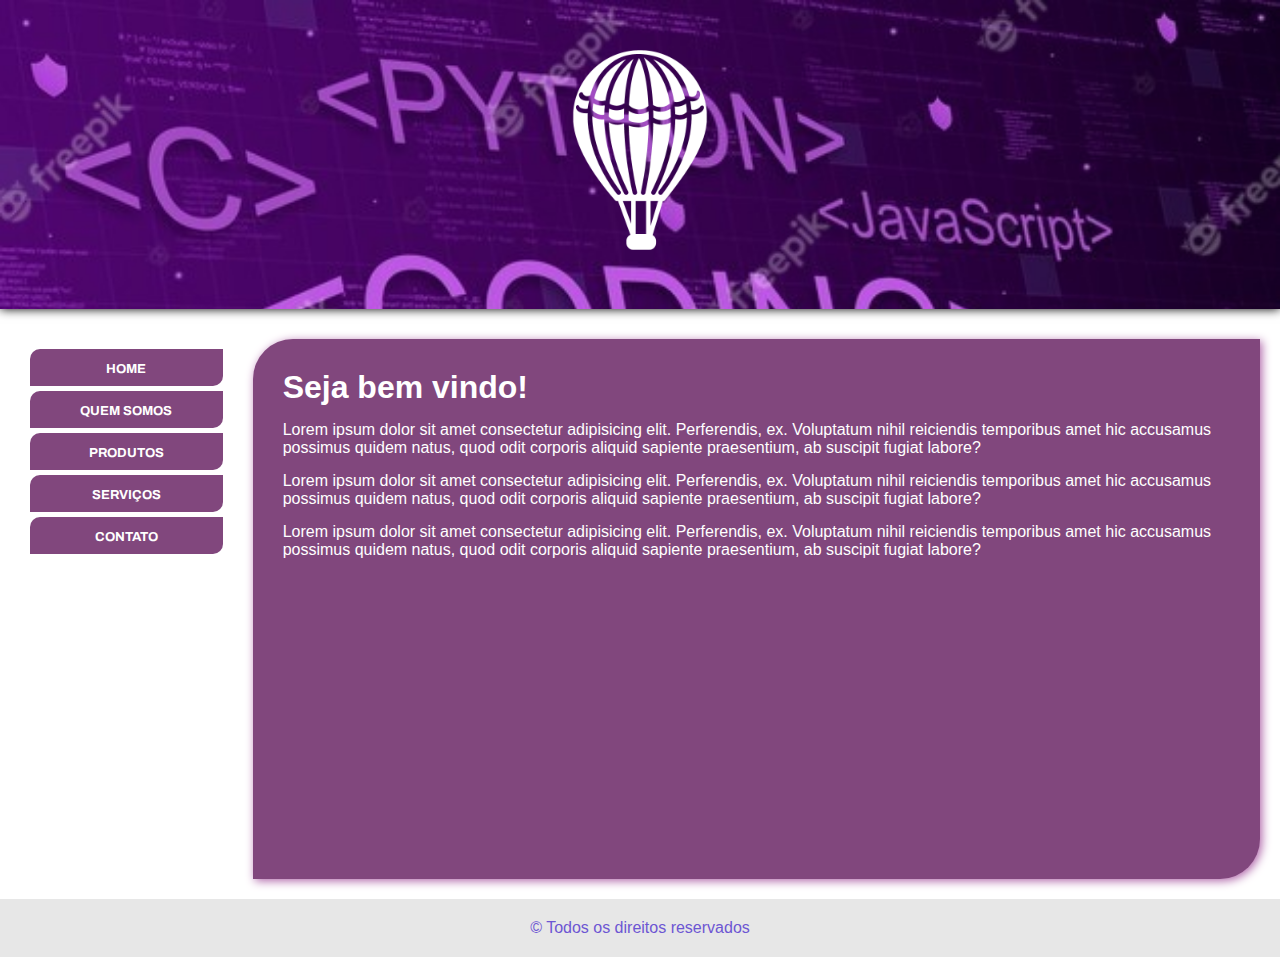
<file: index.html>
<!DOCTYPE html>
<html lang="en">

<head>
    <meta charset="UTF-8">
    <meta http-equiv="X-UA-Compatible" content="IE=edge">
    <meta name="viewport" content="width=device-width, initial-scale=1.0">
    <link rel="stylesheet" href="css/style.css">
    <link rel="preconnect" href="https://fonts.googleapis.com">
    <link rel="preconnect" href="https://fonts.gstatic.com" crossorigin>
    <link href="https://fonts.googleapis.com/css2?family=Archivo:wght@200&family=Raleway&display=swap" rel="stylesheet">
    <title>Document</title>
</head>

<body>
    <header class="header">
        <img src="img/teste 2.png" width="200" alt="logo">
    </header>
    <section class="container">
        <nav class="navbar">
            <ul>
                <li>
                    <a href="index.html">Home</a>
                </li>
                <li>
                    <a href="quem-somos.html">Quem somos</a>
                </li>
                <li>
                    <a href="produtos.html">Produtos</a>
                </li>
                <li>
                    <a href="servicos.html">Serviços</a>
                </li>
                <li>
                    <a href="contato.html">Contato</a>
                </li>
            </ul>
        </nav>

        <article class="content">
            <h1>Seja bem vindo!</h1>
            <p>
                Lorem ipsum dolor sit amet consectetur adipisicing elit. Perferendis, ex. Voluptatum nihil reiciendis
                temporibus amet hic accusamus possimus quidem natus, quod odit corporis aliquid sapiente praesentium, ab
                suscipit fugiat labore?
            </p>


            <p>
                Lorem ipsum dolor sit amet consectetur adipisicing elit. Perferendis, ex. Voluptatum nihil reiciendis
                temporibus amet hic accusamus possimus quidem natus, quod odit corporis aliquid sapiente praesentium, ab
                suscipit fugiat labore?
            </p>


            <p>
                Lorem ipsum dolor sit amet consectetur adipisicing elit. Perferendis, ex. Voluptatum nihil reiciendis
                temporibus amet hic accusamus possimus quidem natus, quod odit corporis aliquid sapiente praesentium, ab
                suscipit fugiat labore?
            </p>
        </article>
    </section>

    <footer class="footer">
        © Todos os direitos reservados
    </footer>

</body>

</html>
</file>
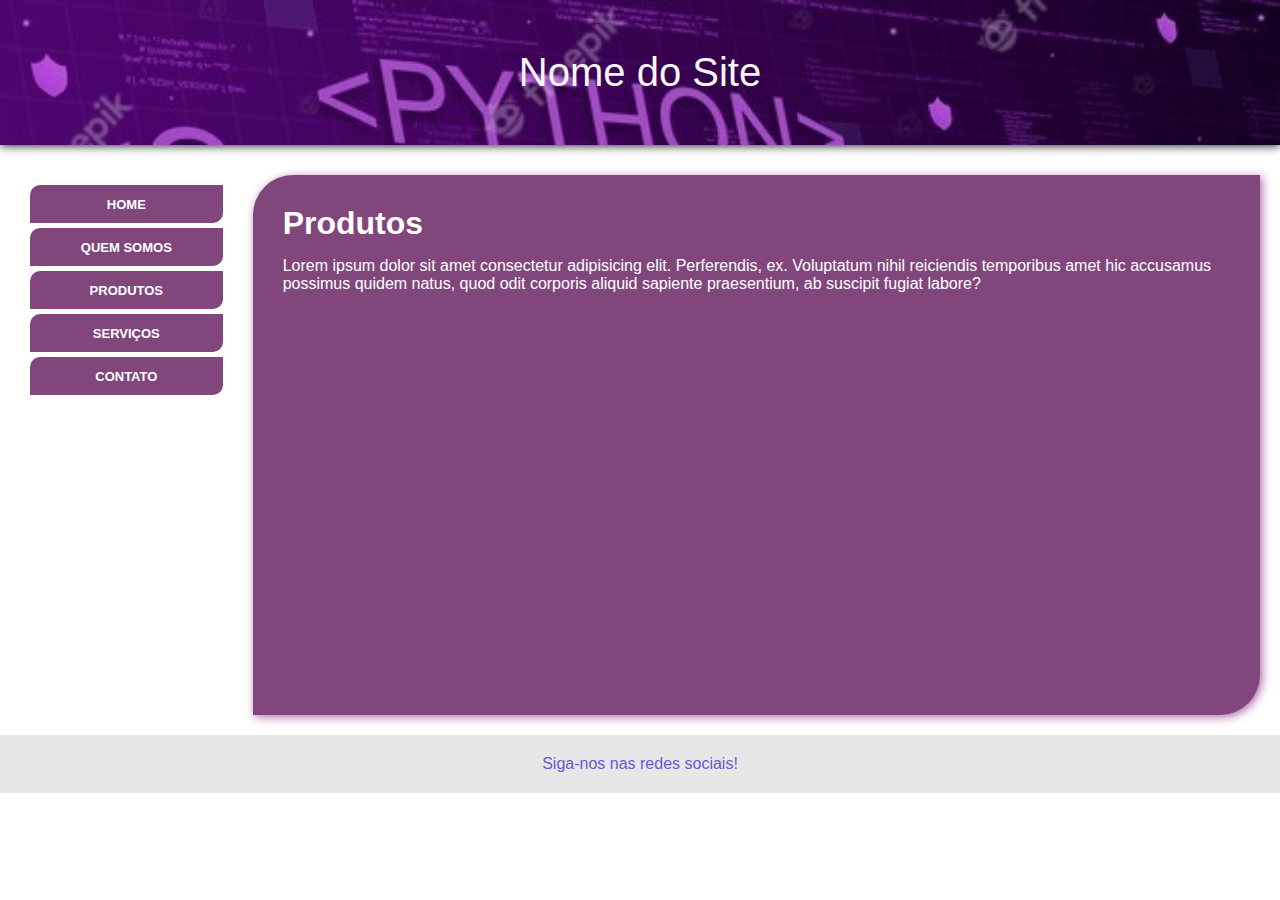
<file: produtos.html>
<!DOCTYPE html>
<html lang="en">

<head>
    <meta charset="UTF-8">
    <meta http-equiv="X-UA-Compatible" content="IE=edge">
    <meta name="viewport" content="width=device-width, initial-scale=1.0">
    <link rel="stylesheet" href="css/style.css">
    <title>Document</title>
</head>

<body>
    <header class="header">
        Nome do Site
    </header>

    <section class="container">
        <nav class="navbar">
            <ul>
                <li>
                    <a href="index.html">Home</a>
                </li>
                <li>
                    <a href="quem-somos.html">Quem somos</a>
                </li>
                <li>
                    <a href="produtos.html">Produtos</a>
                </li>
                <li>
                    <a href="servicos.html">Serviços</a>
                </li>
                <li>
                    <a href="contato.html">Contato</a>
                </li>
            </ul>
        </nav>

        <article class="content">
            <h1>Produtos</h1>
            <p>
                Lorem ipsum dolor sit amet consectetur adipisicing elit. Perferendis, ex. Voluptatum nihil reiciendis
                temporibus amet hic accusamus possimus quidem natus, quod odit corporis aliquid sapiente praesentium, ab
                suscipit fugiat labore?
            </p>

            <iframe width="560" height="315" src="https://www.youtube.com/embed/xYH4tVw4crs"
                title="YouTube video player" frameborder="0"
                allow="accelerometer; autoplay; clipboard-write; encrypted-media; gyroscope; picture-in-picture"
                allowfullscreen></iframe>

        </article>
    </section>

    <footer class="footer">
        Siga-nos nas redes sociais!
    </footer>

</body>

</html>
</file>
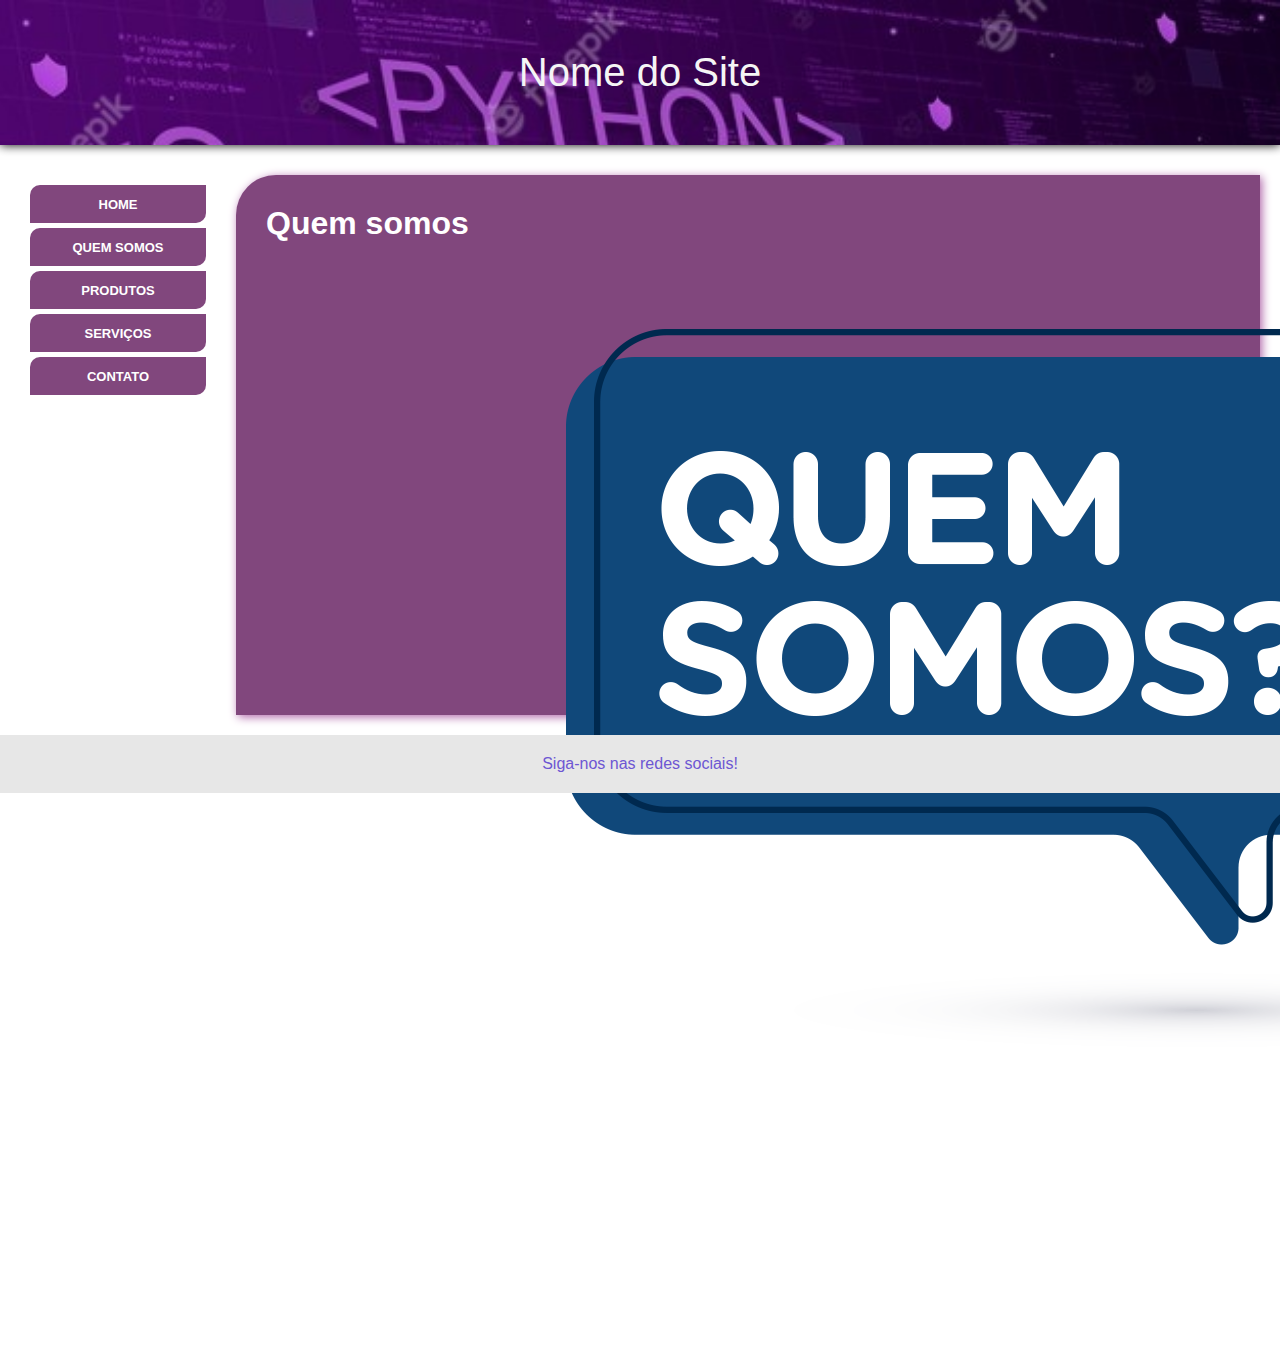
<file: quem-somos.html>
<!DOCTYPE html>
<html lang="en">

<head>
    <meta charset="UTF-8">
    <meta http-equiv="X-UA-Compatible" content="IE=edge">
    <meta name="viewport" content="width=device-width, initial-scale=1.0">
    <link rel="stylesheet" href="css/style.css">
    <title>Document</title>
</head>

<body>
    <header class="header">
        Nome do Site
    </header>

    <section class="container">
        <nav class="navbar">
            <ul>
                <li>
                    <a href="index.html">Home</a>
                </li>
                <li>
                    <a href="quem-somos.html">Quem somos</a>
                </li>
                <li>
                    <a href="produtos.html">Produtos</a>
                </li>
                <li>
                    <a href="servicos.html">Serviços</a>
                </li>
                <li>
                    <a href="contato.html">Contato</a>
                </li>
            </ul>
        </nav>

        <article class="content">
            <h1>Quem somos</h1>

            <img src="img/quem-somos.png" alt="Quem Somos">

            <p>
                Lorem ipsum dolor sit amet consectetur adipisicing elit. Perferendis, ex. Voluptatum nihil reiciendis
                temporibus amet hic accusamus possimus quidem natus, quod odit corporis aliquid sapiente praesentium, ab
                suscipit fugiat labore?
            </p>


            <p>
                Lorem ipsum dolor sit amet consectetur adipisicing elit. Perferendis, ex. Voluptatum nihil reiciendis
                temporibus amet hic accusamus possimus quidem natus, quod odit corporis aliquid sapiente praesentium, ab
                suscipit fugiat labore?
            </p>


            <p>
                Lorem ipsum dolor sit amet consectetur adipisicing elit. Perferendis, ex. Voluptatum nihil reiciendis
                temporibus amet hic accusamus possimus quidem natus, quod odit corporis aliquid sapiente praesentium, ab
                suscipit fugiat labore?
            </p>
        </article>
    </section>

    <footer class="footer">
     Siga-nos nas redes sociais!
    </footer>

</body>

</html>
</file>
<file: css/style.css>
* {
    margin: 0;
    padding: 0;
    box-sizing: border-box;
}

body {
    font-family: sans-serif;
}


.header {
    background-image: url(/img/programacao.jpg);
    background-size: cover;
    color:  whitesmoke;
    text-align: center;
    padding: 50px 0;
    font-size: 40px;
    box-shadow: 0 0 10px black;
    margin-bottom: 10px;
}

.container {
    display: flex;
}

.navbar {
    width: 20%;
    padding: 30px;
    font-family: 'Archivo', sans-serif;
}

.content {
    width: 80%;
    height: 60vh;
    background: #81477d;
    box-shadow: 2px 2px 10px #af65a9;
    padding: 30px 30px;
    border-radius: 40px 0;
    margin: 20px 20px 20px 0;
    color: rgb(255, 255, 255);
}

.footer {
    position: relative;
    bottom: 0;
    left: 0;
    width: 100%;
    margin-top: auto;
    background-color: rgb(231, 231, 231);
    color: rgb(109, 86, 211);
    text-align: center;
    padding: 20px 0;
}

.navbar ul {
    list-style: none;
}


 .navbar ul li {
     background-color: #81477d;
     color: rgb(5, 5, 5);
     margin-bottom: 5px;
     border-radius: 10px 0px;
     text-align: center;
     padding: 10px;
 }

 .navbar ul li a {
    color: rgb(255, 255, 255);
    text-decoration: none;
    text-transform: uppercase;
    font-size: 13px;
    font-weight: bold;
}

h1, h2, h3, h4, p {
    margin-bottom: 15px;
}
</file>
